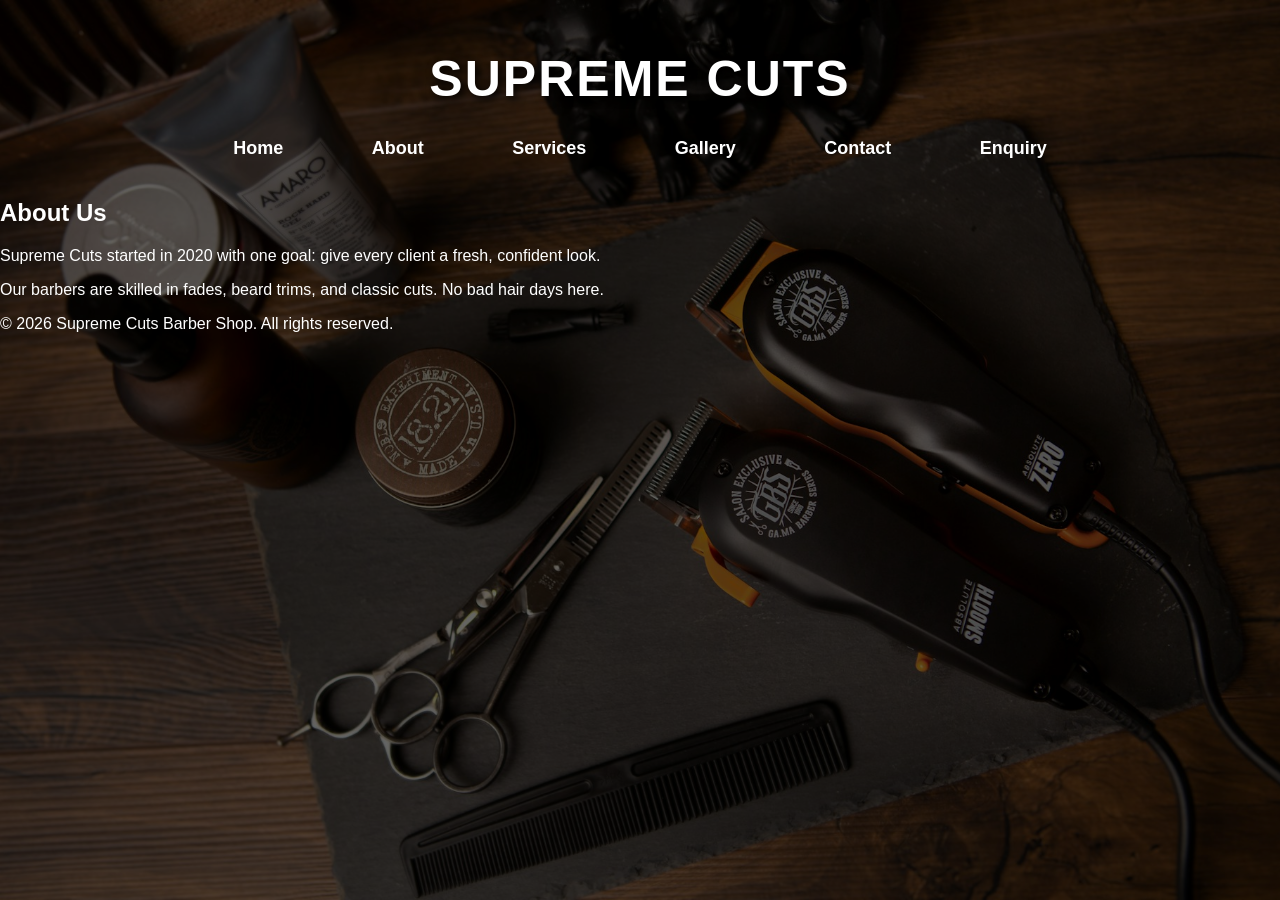
<file: about.html>
<!DOCTYPE html>
<html lang="en">
<head>
    <meta charset="UTF-8">
    <meta name="viewport" content="width=device-width, initial-scale=1.0">
    <title>About - Supreme Cuts</title>
    <link rel="stylesheet" href="style.css">
</head>
<body>
  <header>
    <h1>SUPREME CUTS</h1>
    <nav>
      <ul>
        <li><a href="index.html">Home</a></li>
        <li><a href="about.html">About</a></li>
        <li><a href="services.html">Services</a></li>
        <li><a href="gallery.html">Gallery</a></li>
        <li><a href="contact.html">Contact</a></li>
        <li><a href="enquiry.html">Enquiry</a></li>
      </ul>
    </nav>
  </header>

  <main class="container">
    <section>
      <h2>About Us</h2>
      <p>Supreme Cuts started in 2020 with one goal: give every client a fresh, confident look.</p>
      <p>Our barbers are skilled in fades, beard trims, and classic cuts. No bad hair days here.</p>
    </section>
  </main>

  <footer>
    <p>© 2026 Supreme Cuts Barber Shop. All rights reserved.</p>
  </footer>
</body>
</html>
</file>
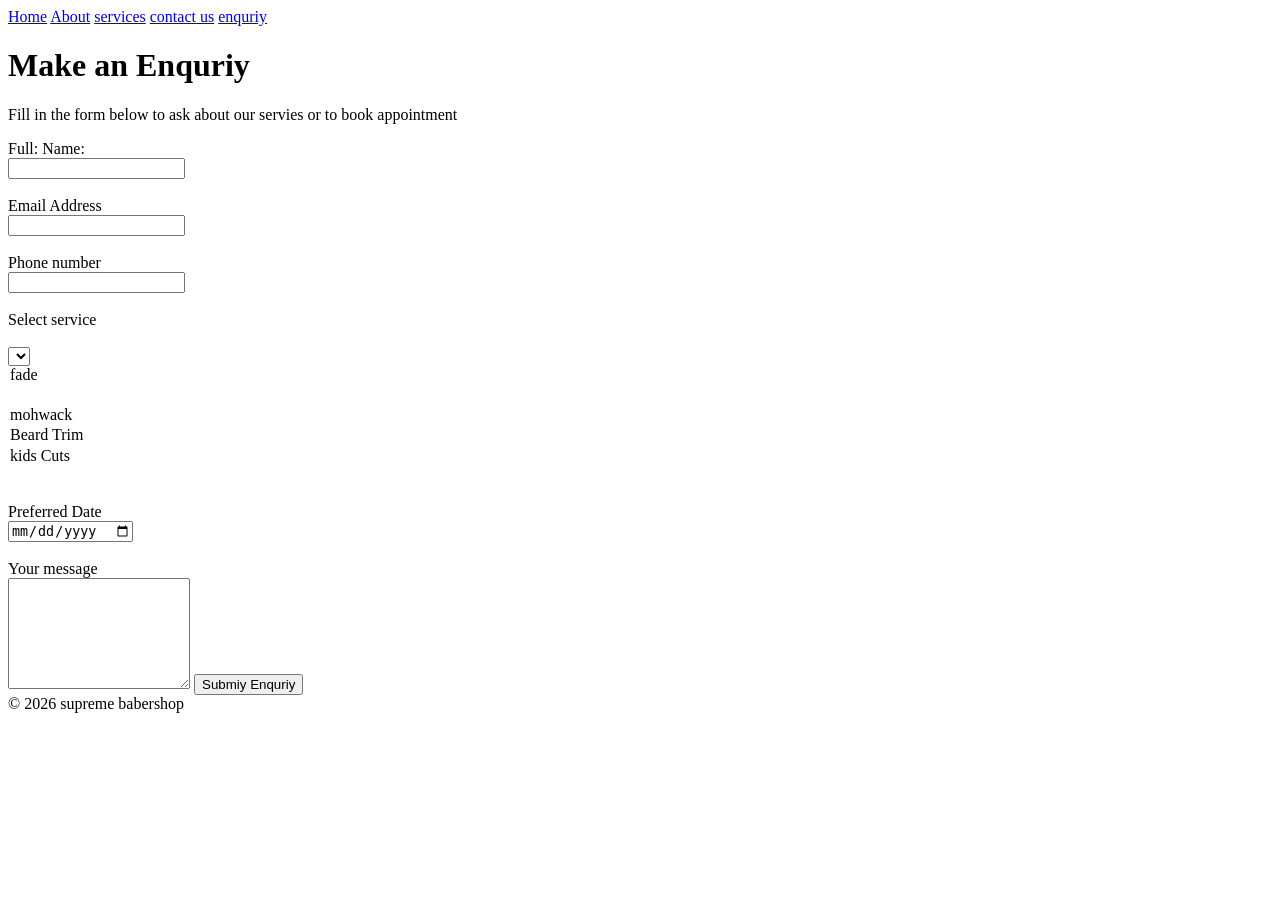
<file: enquriy .html>
<!DOCTYPE html>
<html lang="en">
<head>
    <meta charset="UTF-8">
    <meta name="viewport" content="width=device-width, initial-scale=1.0">
    <title>Document</title>
</head>
  <nav>
        
        <a href="index.html">Home</a>
        <a href="about.html">About</a>
         <a href="services.html">services</a>
         <a href="contact.html">contact us</a>
         <a href="enquriy .html">enquriy</a>
          </nav>
          <h1>Make an Enquriy</h1>
          <P>Fill in the form below to ask about our servies or to book appointment</p>
            
            <form>
                <label>Full: Name:</label><br>
                <input type="text">  <br><br>

                <label>Email Address</label><br>
                <input type="text"><br><br>

                <label>Phone number</label><br>
                <input type= tel" name="phone" id=""> <br><br>

                <label>Select service</label> <br> <br>
                <select name="service" id=""></select>
                <option>fade</option>
                <option><taper></option>
                <option>mohwack</option>
                <option> Beard Trim</option>
                <option>kids Cuts</option>
                </select><br><br>

                <label>Preferred Date</label><br>
                <input type="date"> <br><br>

                <label>Your message </label><br>
                <textarea name="message" rows="7"></textarea>

                <button>Submiy Enquriy</button>
                </form>

                <footer>&copy; 2026 supreme babershop</footer>


    
    
</body>
</html>
</file>
<file: style.css>
/* ========== BACKGROUND ========== */
body {
  margin: 0;
  padding: 0;
  font-family: Arial, sans-serif;
  background-image: url('img/hero-bg.jpg');
  background-size: cover;
  background-position: center;
  background-attachment: fixed;
  background-repeat: no-repeat;
  min-height: 100vh;
  color: white;
}

/* Dark overlay so text is readable */
body::before {
  content: "";
  position: fixed;
  top: 0;
  left: 0;
  width: 100%;
  height: 100%;
  background: rgba(0, 0, 0, 0.6);
  z-index: -1;
}

/* ========== HEADER + LOGO ========== */
header {cut: 1px;
  text-align: center;
  padding: 40px 20px 20px 20px;
}

.logo img {
  width: 140px;
  height: auto;
  margin-bottom: 25px;
  filter: drop-shadow(0 6px 12px rgba(0,0,0,0.7));
  transition: transform 0.3s;
}

.logo img:hover {
  transform: scale(1.1);
}

header h1 {
  font-size: 50px;
  margin: 10px 0;
  text-shadow: 3px 3px 8px black;
  letter-spacing: 2px;
}

/* ========== NAVIGATION ========== */
nav ul {
  list-style: none;
  padding: 0;
  margin: 30px 0 0 0;
}

nav ul li {
  display: inline-block;
  margin: 0 20px;
}

nav ul li a {
  color: white;
  text-decoration: none;
  font-size: 18px;
  font-weight: bold;
  padding: 10px 20px;
  border-radius: 8px;
  border: 2px solid transparent;
  transition: all 0.3s;
}

nav ul li a:hover {
  background: rgba(255, 215, 0, 0.3);
  border: 2px solid gold;
  transform: translateY(-3px);
}

/* ========== CONTENT BOX ========== */
.content {
  text-align: center;
  padding: 60px 20px;
}

.content h2 {
  font-size: 36px;
  margin-bottom: 20px;
}

.content p {
  font-size: 20px;
  max-width: 700px;
  margin: 0 auto;
  line-height: 1.6;
}
</file>
